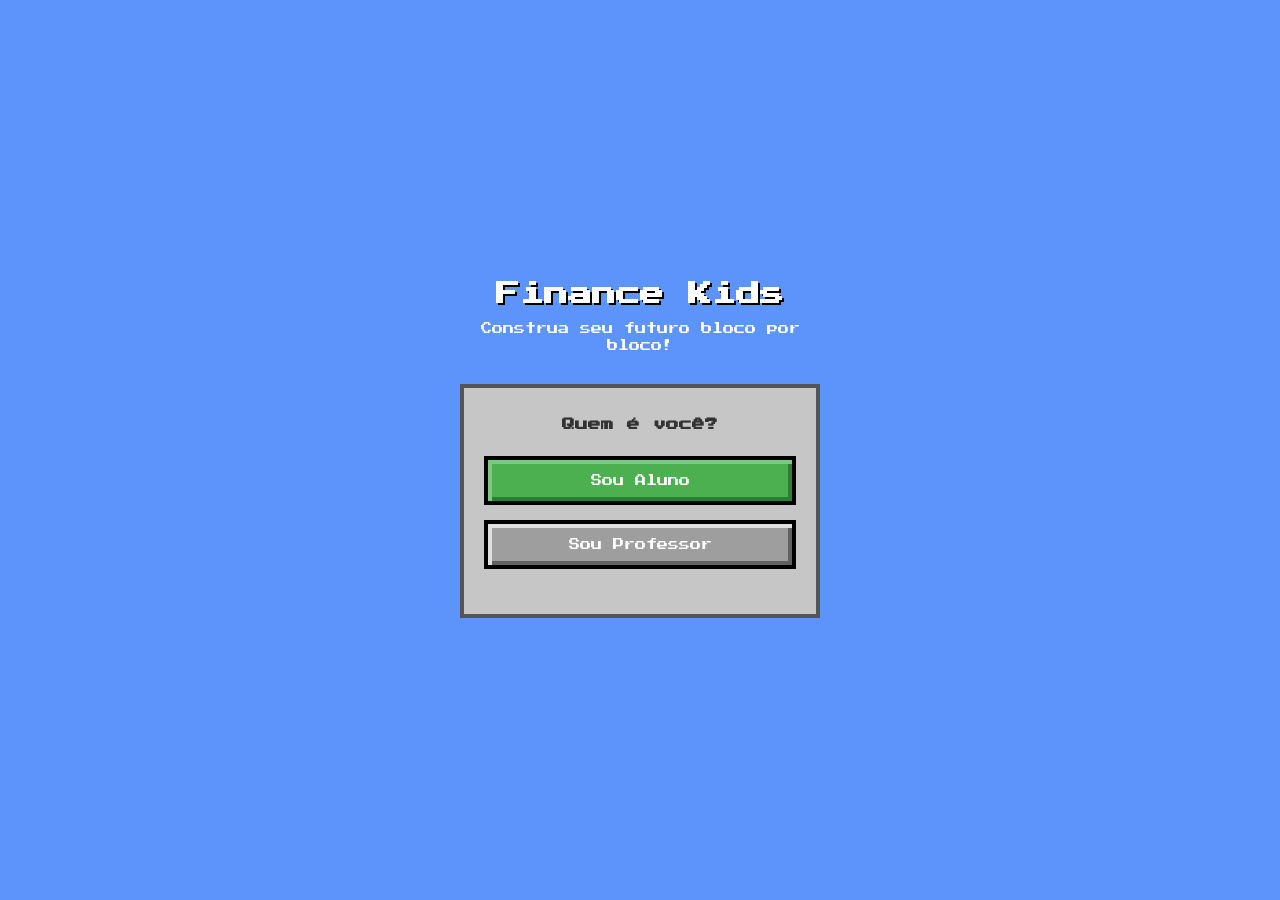
<file: index.html>
<!DOCTYPE html>
<html lang="pt-BR">
<head>
    <meta charset="UTF-8">
    <!-- Ajusta a tela pro tamanho do celular (feito por IA, verificado) --> 
    <meta name="viewport" content="width=device-width, initial-scale=1.0">
    <title>Finance Kids</title>
    
    <!-- Puxa a fonte estilo Minecraft do Google Fonts -->
    <link href="https://fonts.googleapis.com/css2?family=Press+Start+2P&display=swap" rel="stylesheet">
    
    <!-- Puxa o nosso arquivo de design que ta no styleCSS-->
    <link rel="stylesheet" href="style.css">
</head>
<body>
    <!-- Tudo fica dentro dessa caixa principal pra não espalhar na tela -->
    <main class="container">
        <header>
            <h1>Finance Kids</h1>
            <p>Construa seu futuro bloco por bloco!</p> <!-- agente pode mudar essa legenda -->
        </header>

        <!-- Caixa de perfil. O JS usa o 'id' pra achar ela e esconder depois -->
        <section id="escolha-perfil" class="card">
            <h2>Quem é você?</h2>
            <!-- O onclick avisa o JS pra rodar a função quando o botão for clicado -->
            <button class="btn-bloco grama" onclick="mostrarIdades()">Sou Aluno</button>
            <button class="btn-bloco pedra" onclick="entrarComoProfessor()">Sou Professor</button>
        </section>

        <!-- Essa caixa começa escondida (a classe 'oculto' faz isso no CSS) -->
        <section id="escolha-idade" class="card oculto">
            <h2>Qual a sua idade?</h2>
            <!-- A gente passa a idade entre parênteses pro JS saber qual botão foi clicado -->
            <button class="btn-bloco terra" onclick="entrarComoAluno('6-8')">6 a 8 anos</button>
            <button class="btn-bloco terra" onclick="entrarComoAluno('9-11')">9 a 11 anos</button>
            <button class="btn-bloco terra" onclick="entrarComoAluno('12-14')">12 a 14 anos</button>
            
            <button class="btn-link" onclick="voltarPerfil()">⬅ Voltar</button>
        </section>
    </main>
    
    <!-- Chama o script aqui no final pra página carregar mais rápido (sugestão da IA, para rodar melhor a página-->
    <script src="script.js"></script>
</body>
</html>
</file>
<file: style.css>
/* ========================================== */
/* Zera margens do navegador                  */
/* ========================================== */
* {
    margin: 0;
    padding: 0;
    box-sizing: border-box;
}

body {
    font-family: 'Press Start 2P', cursive; 
    background-color: #5C94FC; 
    color: #333;
    display: flex;
    justify-content: center;
    align-items: center;
    min-height: 100vh;
}

.container {
    text-align: center;
    width: 100%;
    max-width: 400px; 
    padding: 20px;
}

header h1 {
    color: #FFFFFF;
    font-size: 1.5rem;
    margin-bottom: 15px;
    text-shadow: 2px 2px 0px #000000; 
}

header p {
    color: #FFFFFF;
    font-size: 0.7rem;
    margin-bottom: 30px;
    line-height: 1.5;
}

.card {
    background-color: #C6C6C6; 
    padding: 30px 20px;
    border: 4px solid #555555; 
}

.card h2 {
    font-size: 0.8rem;
    margin-bottom: 25px;
    color: #333;
}

/* --- BOTÕES --- */
.btn-bloco {
    width: 100%;
    padding: 15px;
    margin-bottom: 15px;
    font-family: 'Press Start 2P', cursive;
    font-size: 0.7rem;
    color: white;
    cursor: pointer;
    border: 4px solid #000;
    transition: transform 0.1s; 
}

.btn-bloco:active {
    transform: scale(0.95);
}

.grama {
    background-color: #4CAF50;
    box-shadow: inset 4px 4px 0px 0px #81C784, inset -4px -4px 0px 0px #2E7D32;
}

.pedra {
    background-color: #9E9E9E;
    box-shadow: inset 4px 4px 0px 0px #E0E0E0, inset -4px -4px 0px 0px #616161;
}

.terra {
    background-color: #8B4513;
    box-shadow: inset 4px 4px 0px 0px #A0522D, inset -4px -4px 0px 0px #5C4033;
}

.btn-link {
    background-color: transparent;
    border: none;
    color: #333;
    font-family: 'Press Start 2P', cursive;
    font-size: 0.6rem;
    margin-top: 15px;
    cursor: pointer;
}

.btn-link:hover {
    color: #000;
}

.oculto {
    display: none;
}

/* ==========================================
   ESTILOS DO HUB (MAPA)
========================================== */
.painel-status {
    background-color: #333;
    border: 4px solid #000;
    padding: 15px;
    margin-bottom: 20px;
    border-radius: 8px;
    display: flex;
    justify-content: space-between;
    align-items: center;
}

.painel-status h2 {
    color: #FFF;
    font-size: 0.6rem;
    margin: 0;
}

.saldo-box {
    background-color: #FFD700;
    border: 4px solid #B8860B;
    padding: 10px;
    color: #000;
    font-size: 0.7rem;
    font-weight: bold;
}

.missao-item {
    background-color: #E0E0E0;
    border: 4px solid #9E9E9E;
    padding: 15px;
    margin-bottom: 15px;
    text-align: left;
}

.missao-item h3 {
    font-size: 0.8rem;
    margin-bottom: 10px;
    color: #000;
}

.missao-item p {
    font-size: 0.6rem;
    line-height: 1.4;
    margin-bottom: 15px;
    color: #444;
}

.bloqueada {
    opacity: 0.6;
    background-color: #BDBDBD;
}

.bloqueada h3, .bloqueada p {
    color: #666;
}

/* ==========================================
   ESTILOS DA MISSÃO 1
========================================== */
.badge-modulo {
    background-color: #333;
    color: #FFD700;
    border: 3px solid #000;
    font-size: 0.55rem;
    padding: 8px;
    margin-bottom: 18px;
    line-height: 1.4;
}

.tema-banner {
    background-color: #E0E0E0;
    border: 4px solid #9E9E9E;
    padding: 12px;
    margin-bottom: 15px;
}

.tema-icone {
    display: block;
    font-size: 1.6rem;
    margin-bottom: 8px;
}

.tema-banner h2 {
    margin-bottom: 0;
    font-size: 0.75rem;
    line-height: 1.4;
}

.texto-cenario {
    font-size: 0.65rem;
    line-height: 1.6;
    color: #222;
    margin-bottom: 20px;
    text-align: left;
}

.feedback-box {
    border: 4px solid #000;
    padding: 15px;
    margin-top: 10px;
    text-align: center;
}

.feedback-box.sucesso {
    background-color: #C8E6C9;
}

.feedback-box.alerta {
    background-color: #FFCDD2;
}

.destaque-moedas {
    font-size: 0.85rem;
    font-weight: bold;
    margin-bottom: 12px;
    color: #000;
}

.feedback-box p {
    font-size: 0.6rem;
    line-height: 1.5;
    margin-bottom: 15px;
    color: #222;
}
</file>
